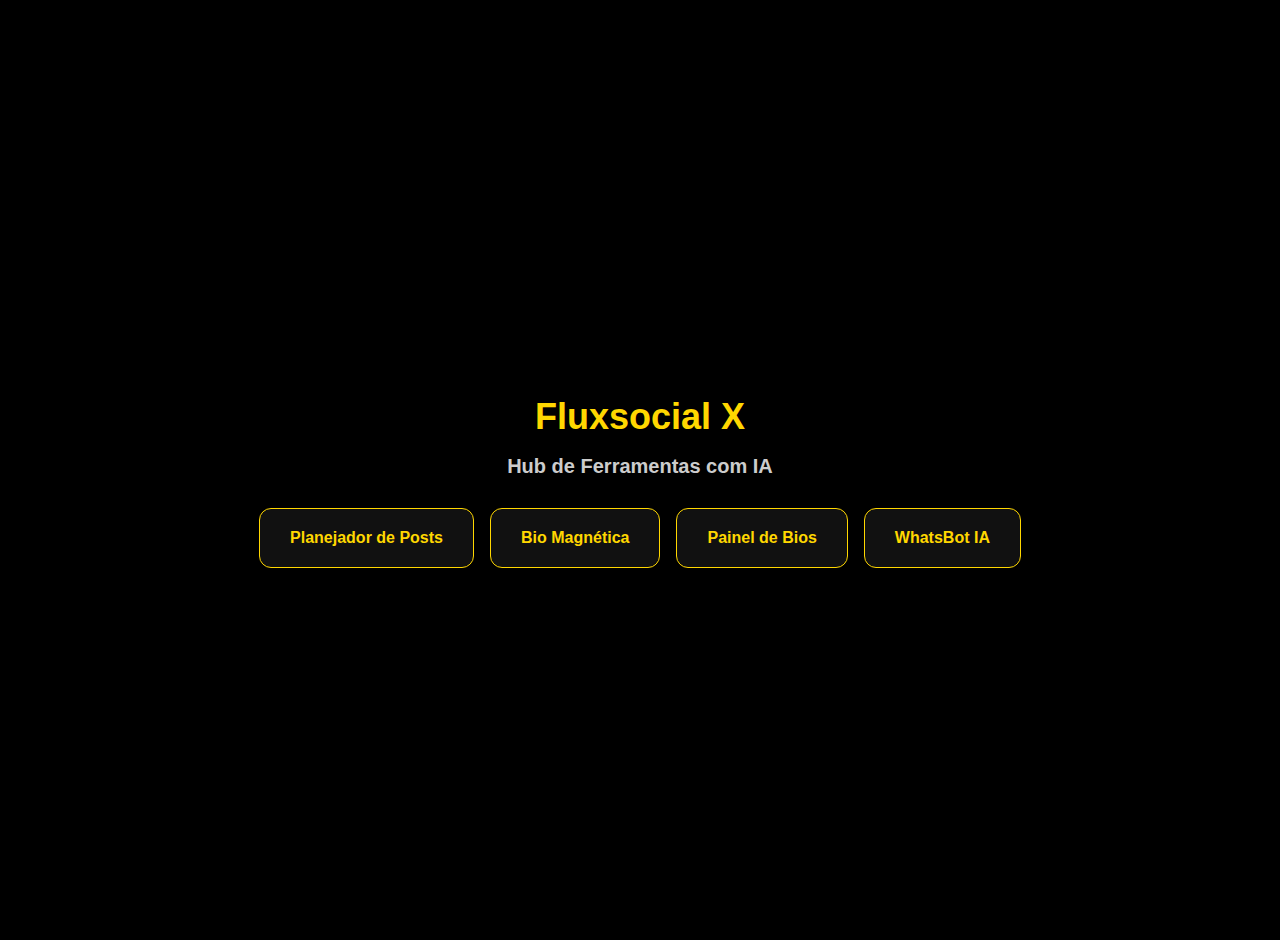
<file: index.html>
<!DOCTYPE html>
<html lang="pt-br">
<head>
  <meta charset="UTF-8" />
  <meta name="viewport" content="width=device-width, initial-scale=1.0"/>
  <title>Fluxsocial X - Plataforma Oficial</title>
  <link rel="stylesheet" href="style.css" />
</head>
<body>
  <div class="painel">
    <h1>Fluxsocial X</h1>
    <h2>Hub de Ferramentas com IA</h2>
    <div class="cards">
      <a href="planejador/planejador.html" class="card">Planejador de Posts</a>
      <a href="bio/bio.html" class="card">Bio Magnética</a>
      <a href="painel-bios/painel.html" class="card">Painel de Bios</a>
      <a href="whatsbot/whatsbot.html" class="card">WhatsBot IA</a>
    </div>
  </div>
</body>
</html>
</file>
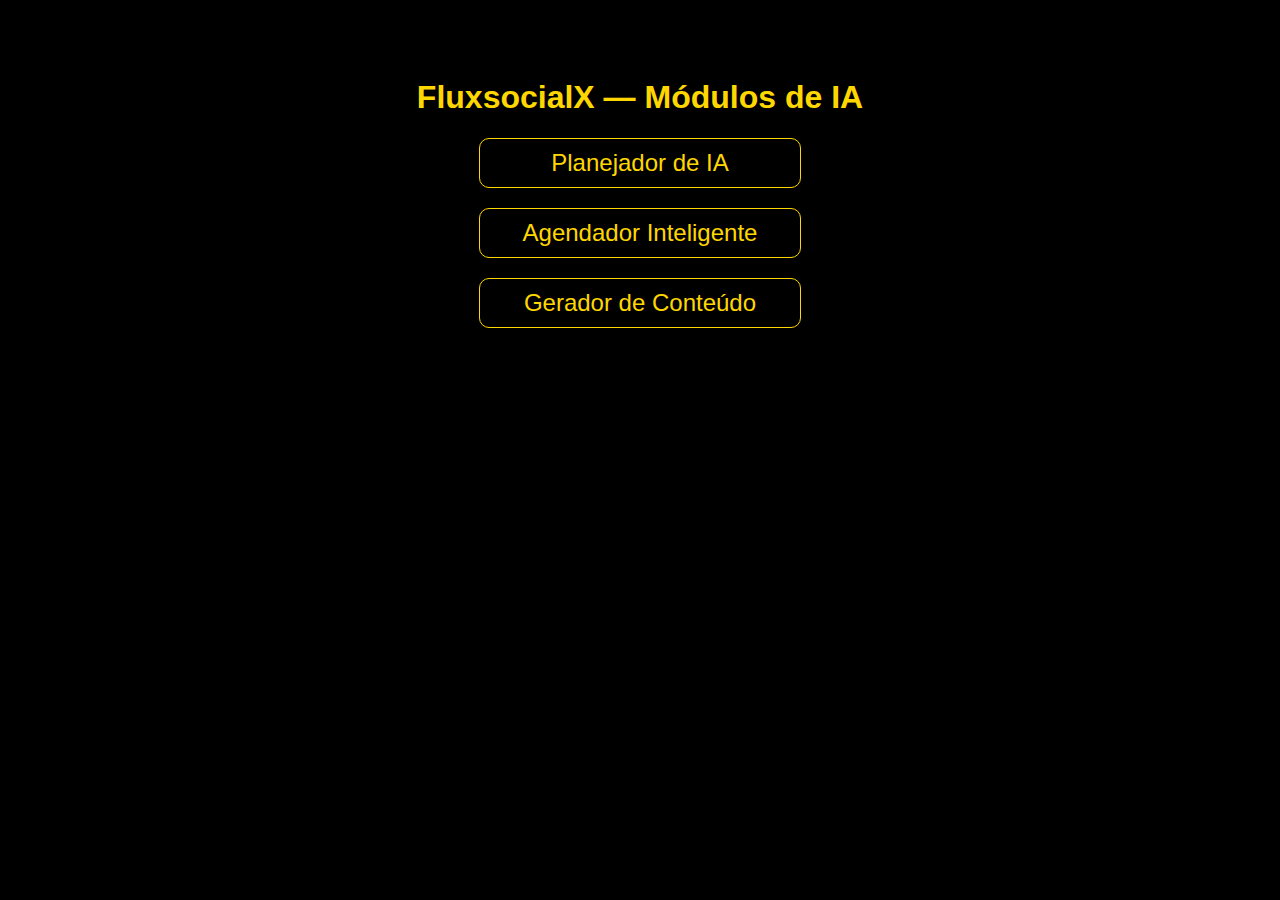
<file: ia/index.html>
<!DOCTYPE html>
<html lang="pt-BR">
<head>
  <meta charset="UTF-8" />
  <title>FluxsocialX IA</title>
  <style>
    body { background: #000; color: gold; font-family: sans-serif; text-align: center; padding-top: 50px; }
    a { display: block; margin: 20px; font-size: 24px; text-decoration: none; color: gold; border: 1px solid gold; padding: 10px; border-radius: 10px; width: 300px; margin-left: auto; margin-right: auto; }
    a:hover { background: gold; color: black; }
  </style>
</head>
<body>
  <h1>FluxsocialX — Módulos de IA</h1>
  <a href="planejador/index.html">Planejador de IA</a>
  <a href="agendador/index.html">Agendador Inteligente</a>
  <a href="gerador/index.html">Gerador de Conteúdo</a>
</body>
</html>
</file>
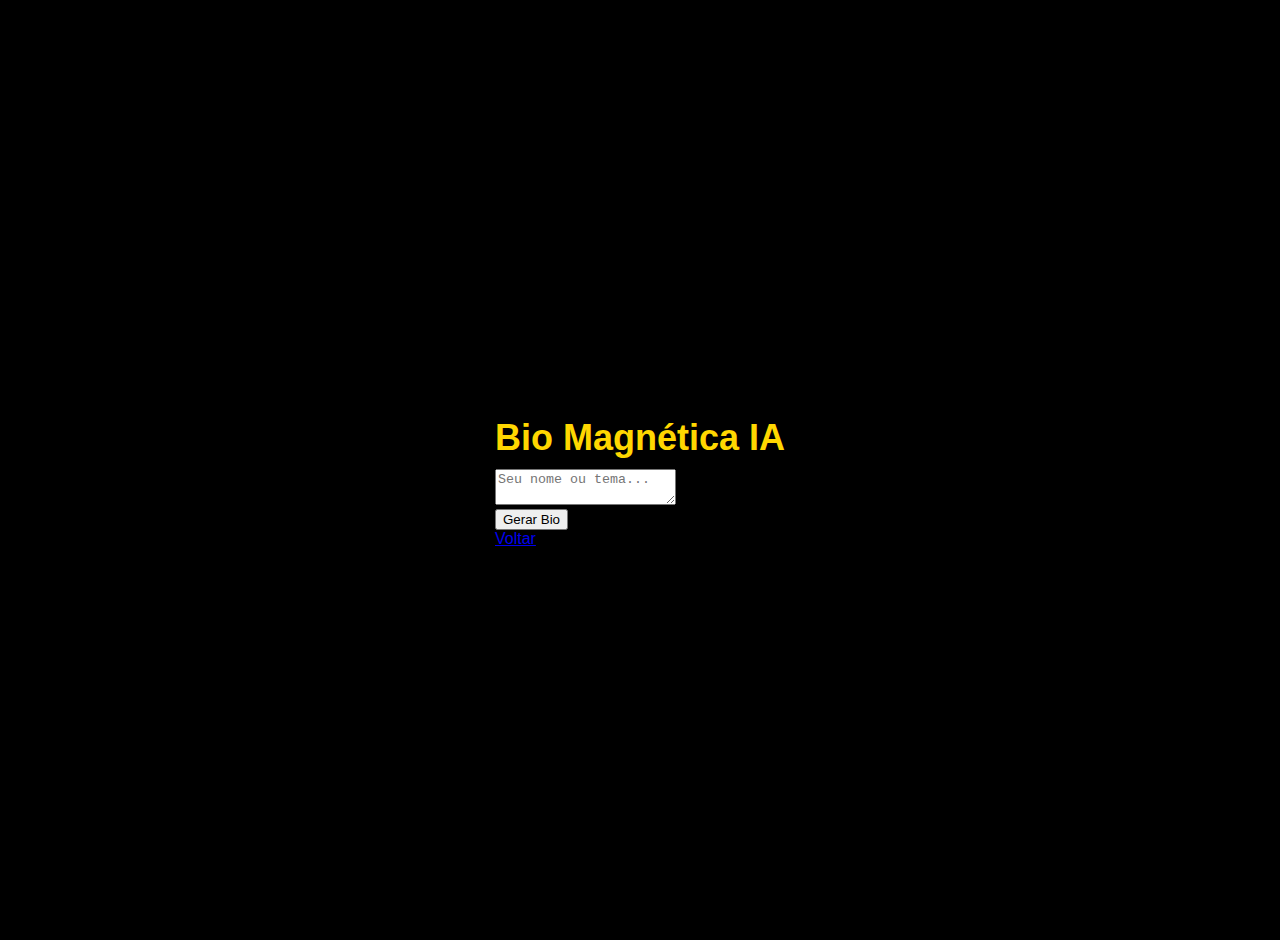
<file: biomagnetica.html>
<!DOCTYPE html>
<html>
<head>
  <meta charset="UTF-8" />
  <title>Bio Magnética IA</title>
  <link rel="stylesheet" href="style.css" />
</head>
<body>
  <div class="container">
    <h1>Bio Magnética IA</h1>
    <textarea id="inputNome" placeholder="Seu nome ou tema..."></textarea><br>
    <button onclick="gerarBio()">Gerar Bio</button>
    <div class="resultado" id="bioResultado"></div>
    <a href="index.html">Voltar</a>
  </div>
  <script>
    function gerarBio() {
      const nome = document.getElementById('inputNome').value;
      const resultado = document.getElementById('bioResultado');
      resultado.innerHTML = "Bio criada para " + nome + ": Influenciador criativo, pronto para transformar ideias em impacto.";
    }
  </script>
</body>
</html>
</file>
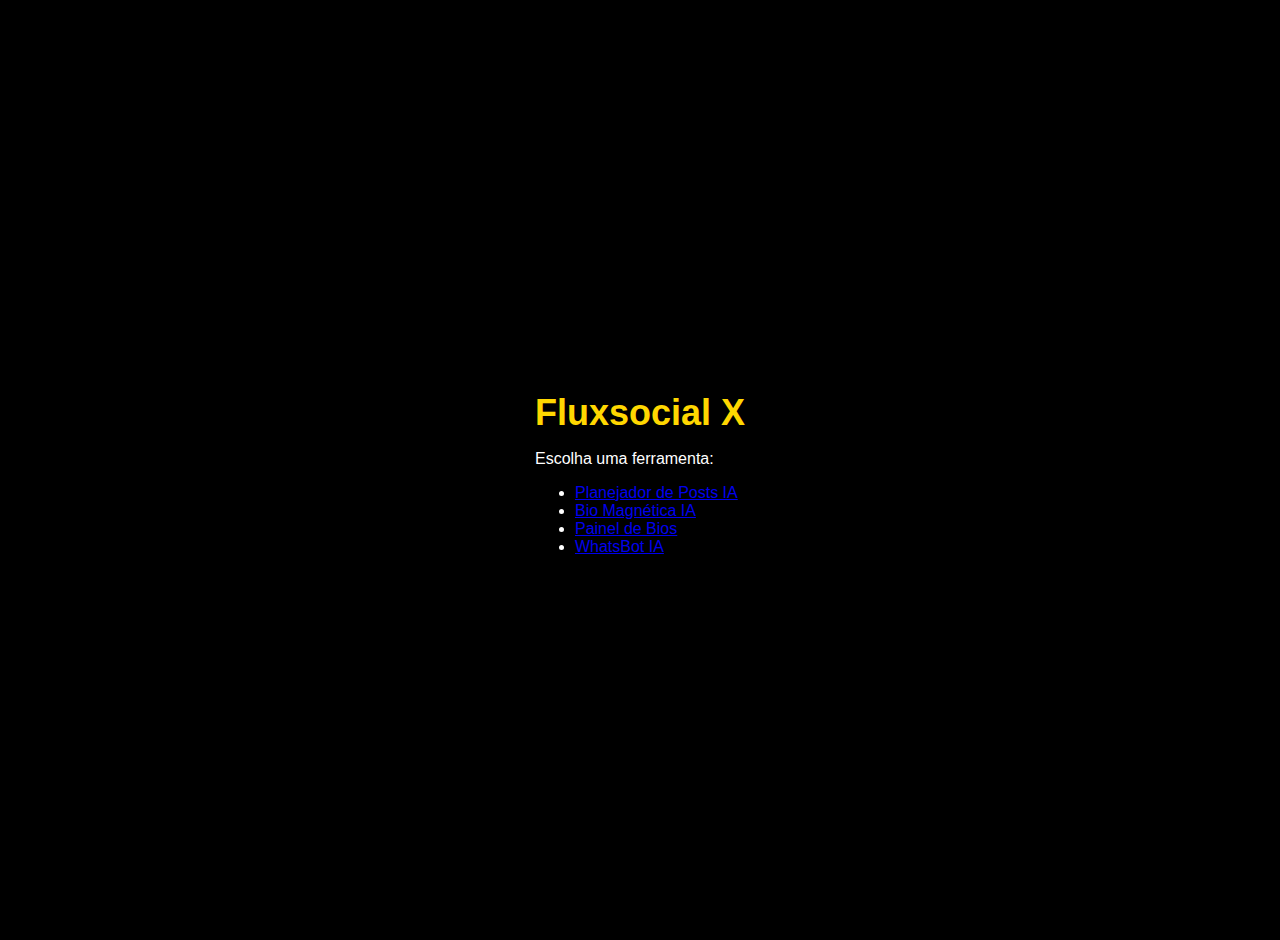
<file: index(1).html>
<!DOCTYPE html>
<html lang="pt-br">
<head>
  <meta charset="UTF-8" />
  <meta name="viewport" content="width=device-width, initial-scale=1.0"/>
  <title>Fluxsocial X</title>
  <link rel="stylesheet" href="style.css" />
</head>
<body>
  <div class="container">
    <h1>Fluxsocial X</h1>
    <p>Escolha uma ferramenta:</p>
    <ul class="links">
      <li><a href="planejador.html">Planejador de Posts IA</a></li>
      <li><a href="biomagnetica.html">Bio Magnética IA</a></li>
      <li><a href="painelbios.html">Painel de Bios</a></li>
      <li><a href="whatsbot.html">WhatsBot IA</a></li>
    </ul>
  </div>
</body>
</html>
</file>
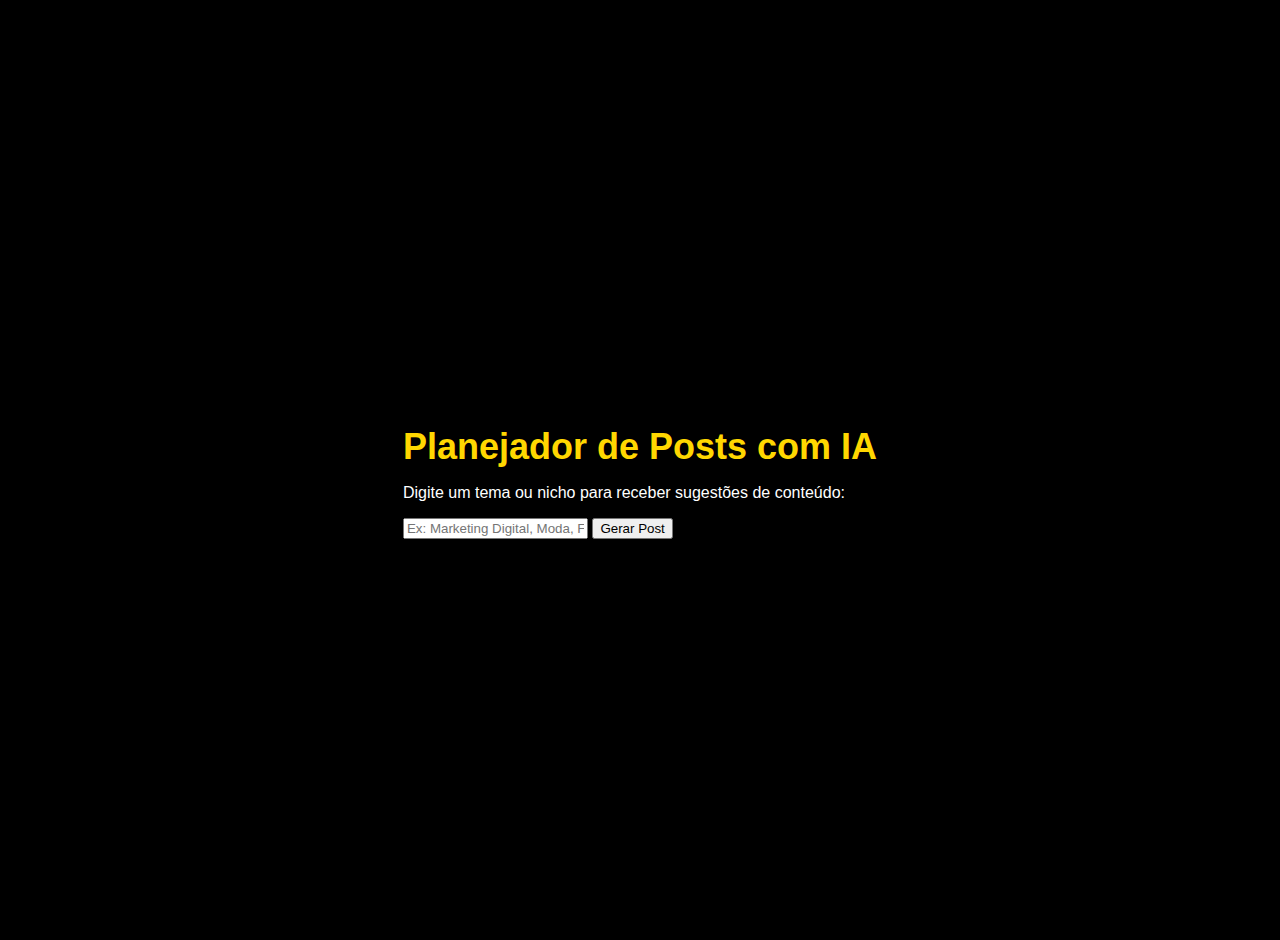
<file: index(3).html>
<!DOCTYPE html>
<html lang="pt-BR">
<head>
    <meta charset="UTF-8">
    <title>Planejador de Posts IA - Fluxsocial X</title>
    <link rel="stylesheet" href="style.css">
</head>
<body>
    <div class="container">
        <h1>Planejador de Posts com IA</h1>
        <p>Digite um tema ou nicho para receber sugestões de conteúdo:</p>
        <input type="text" id="temaInput" placeholder="Ex: Marketing Digital, Moda, Fitness">
        <button onclick="gerarPost()">Gerar Post</button>
        <div id="resultado"></div>
    </div>

    <script src="script.js"></script>
</body>
</html>
</file>
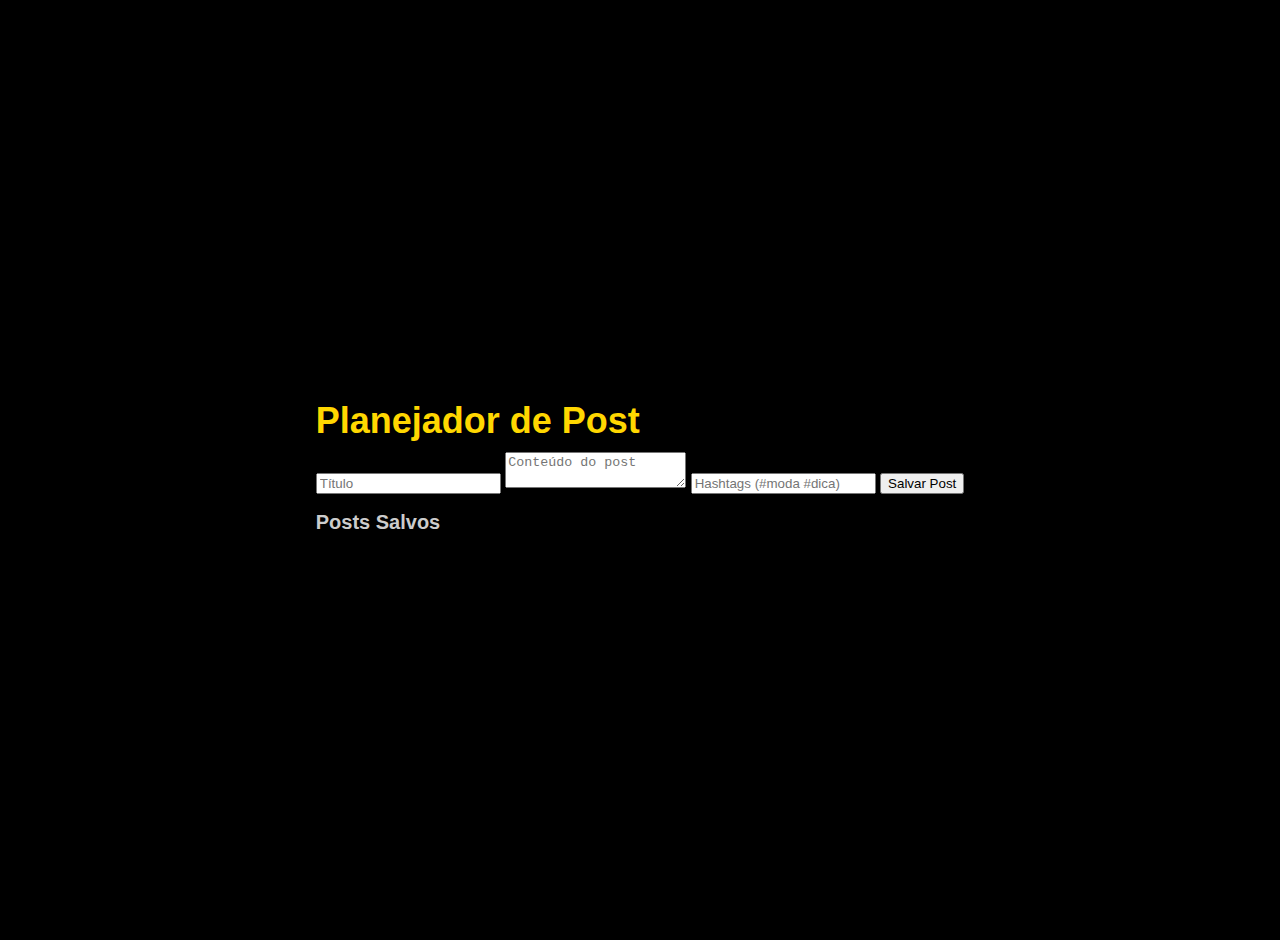
<file: index(4).html>
<!DOCTYPE html>
<html lang="pt-br">
<head>
  <meta charset="UTF-8" />
  <meta name="viewport" content="width=device-width, initial-scale=1.0"/>
  <title>Planejador de Post</title>
  <link rel="stylesheet" href="style.css" />
</head>
<body>
  <div class="container">
    <h1>Planejador de Post</h1>
    <form id="postForm">
      <input type="text" id="title" placeholder="Título" required />
      <textarea id="content" placeholder="Conteúdo do post" required></textarea>
      <input type="text" id="hashtags" placeholder="Hashtags (#moda #dica)" />
      <button type="submit">Salvar Post</button>
    </form>
    <h2>Posts Salvos</h2>
    <ul id="postList"></ul>
  </div>
  <script src="script.js"></script>
</body>
</html>
</file>
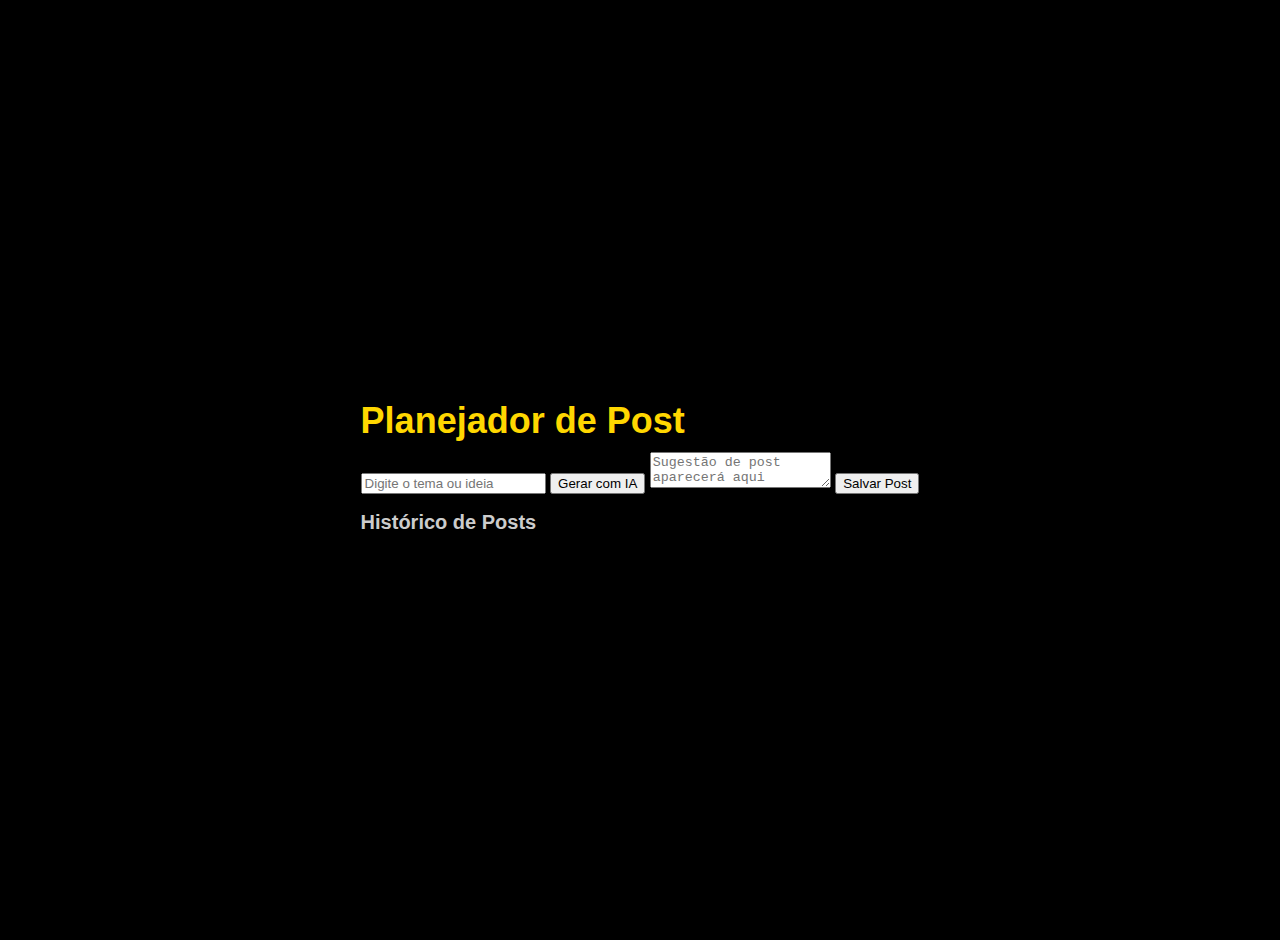
<file: index(6).html>
<!DOCTYPE html>
<html lang="pt-br">
<head>
  <meta charset="UTF-8" />
  <meta name="viewport" content="width=device-width, initial-scale=1.0"/>
  <title>Planejador de Post com IA</title>
  <link rel="stylesheet" href="style.css" />
</head>
<body>
  <div class="container">
    <h1>Planejador de Post</h1>
    <form id="postForm">
      <input type="text" id="tema" placeholder="Digite o tema ou ideia" required />
      <button type="button" onclick="gerarPost()">Gerar com IA</button>
      <textarea id="output" placeholder="Sugestão de post aparecerá aqui" readonly></textarea>
      <button type="submit">Salvar Post</button>
    </form>
    <h2>Histórico de Posts</h2>
    <ul id="postList"></ul>
  </div>
  <script src="script.js"></script>
</body>
</html>
</file>
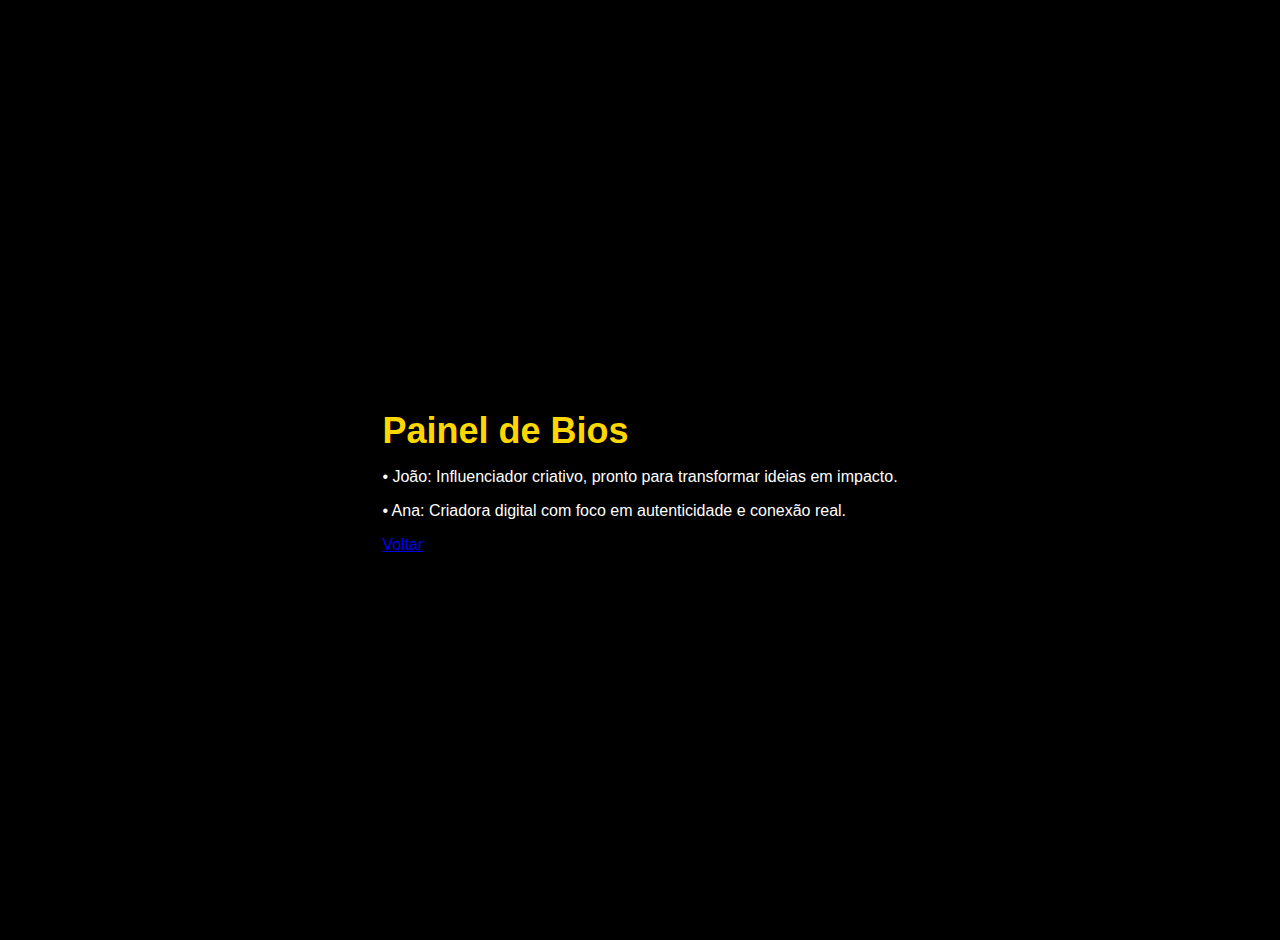
<file: painelbios.html>
<!DOCTYPE html>
<html>
<head>
  <meta charset="UTF-8" />
  <title>Painel de Bios</title>
  <link rel="stylesheet" href="style.css" />
</head>
<body>
  <div class="container">
    <h1>Painel de Bios</h1>
    <div class="resultado">
      <p>• João: Influenciador criativo, pronto para transformar ideias em impacto.</p>
      <p>• Ana: Criadora digital com foco em autenticidade e conexão real.</p>
    </div>
    <a href="index.html">Voltar</a>
  </div>
</body>
</html>
</file>
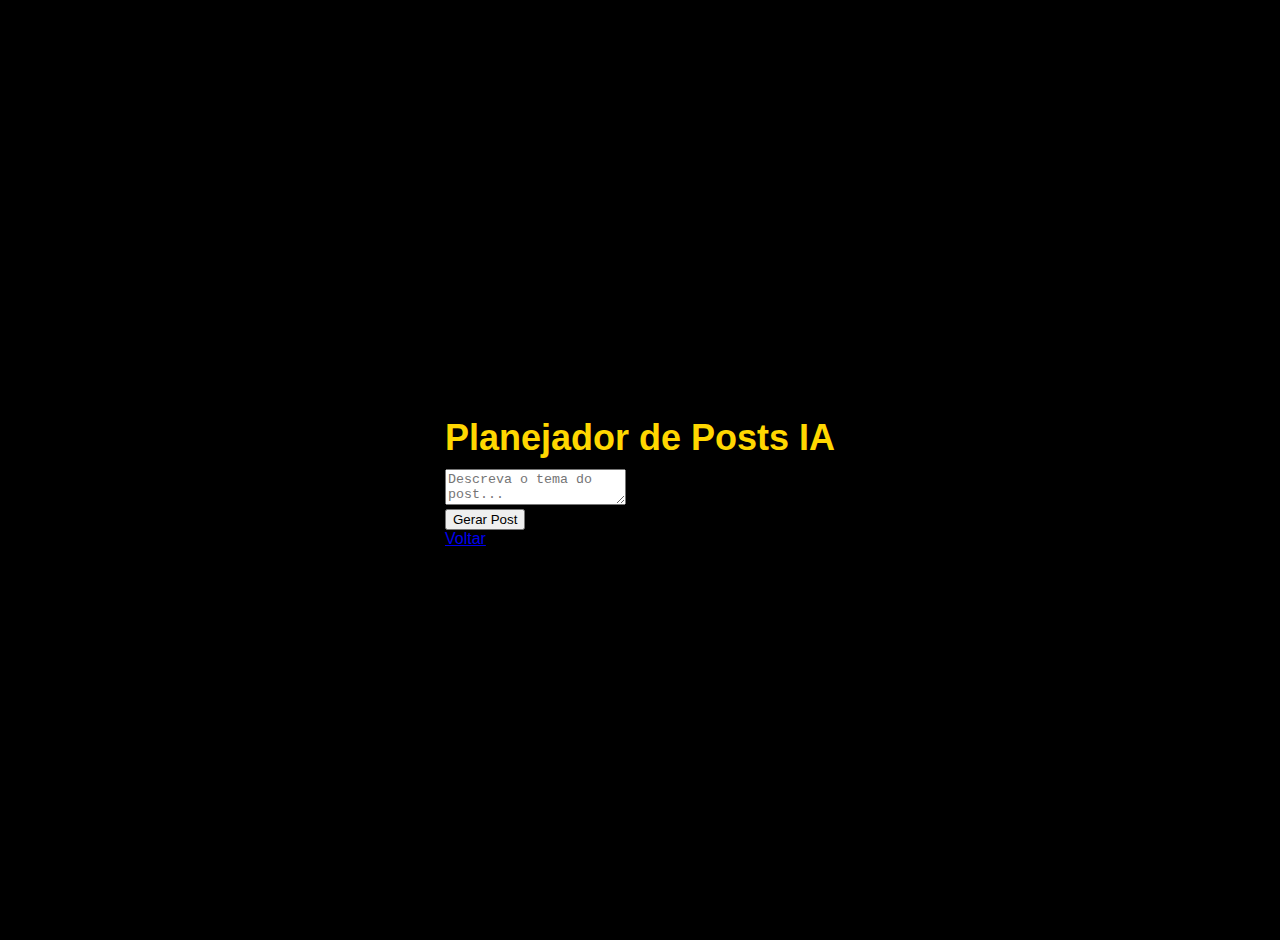
<file: planejador.html>
<!DOCTYPE html>
<html>
<head>
  <meta charset="UTF-8" />
  <title>Planejador de Posts IA</title>
  <link rel="stylesheet" href="style.css" />
</head>
<body>
  <div class="container">
    <h1>Planejador de Posts IA</h1>
    <textarea id="inputTexto" placeholder="Descreva o tema do post..."></textarea><br>
    <button onclick="gerarPost()">Gerar Post</button>
    <div class="resultado" id="resultado"></div>
    <a href="index.html">Voltar</a>
  </div>
  <script>
    function gerarPost() {
      const texto = document.getElementById('inputTexto').value;
      const resultado = document.getElementById('resultado');
      resultado.innerHTML = "Post gerado com IA para: " + texto;
    }
  </script>
</body>
</html>
</file>
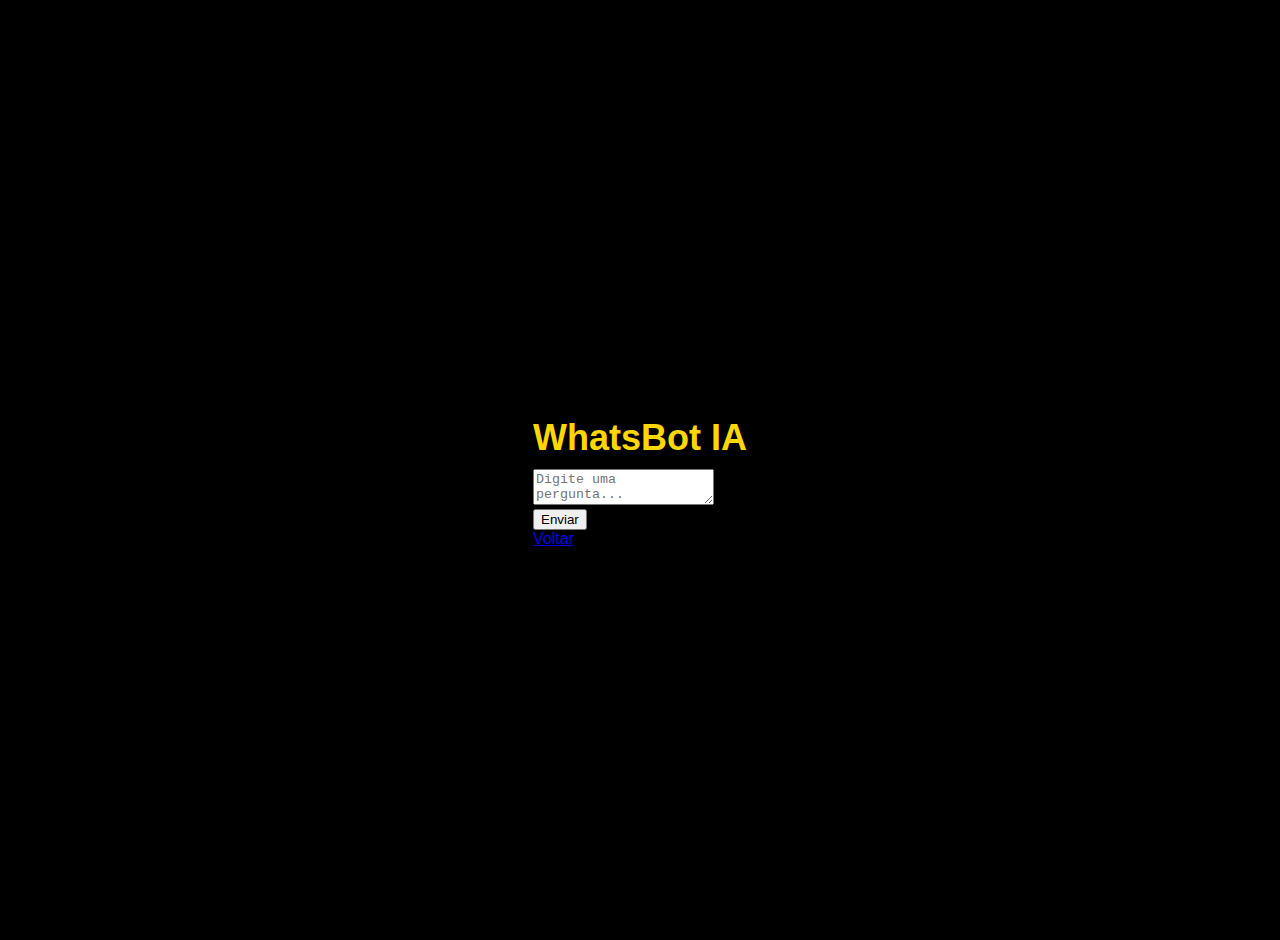
<file: whatsbot.html>
<!DOCTYPE html>
<html>
<head>
  <meta charset="UTF-8" />
  <title>WhatsBot IA</title>
  <link rel="stylesheet" href="style.css" />
</head>
<body>
  <div class="container">
    <h1>WhatsBot IA</h1>
    <textarea id="mensagem" placeholder="Digite uma pergunta..."></textarea><br>
    <button onclick="responder()">Enviar</button>
    <div class="resultado" id="resposta"></div>
    <a href="index.html">Voltar</a>
  </div>
  <script>
    function responder() {
      const msg = document.getElementById('mensagem').value;
      const resposta = document.getElementById('resposta');
      resposta.innerHTML = "Resposta automática da IA para: " + msg;
    }
  </script>
</body>
</html>
</file>
<file: style.css>
body {
  margin: 0;
  font-family: 'Poppins', sans-serif;
  background-color: #000;
  color: #fff;
  display: flex;
  justify-content: center;
  align-items: center;
  min-height: 100vh;
  padding: 20px;
}

.painel {
  text-align: center;
}

h1 {
  color: #FFD700;
  font-size: 36px;
  margin-bottom: 10px;
}

h2 {
  color: #ccc;
  font-size: 20px;
  margin-bottom: 30px;
}

.cards {
  display: flex;
  flex-wrap: wrap;
  justify-content: center;
  gap: 16px;
}

.card {
  background-color: #111;
  border: 1px solid #FFD700;
  border-radius: 12px;
  padding: 20px 30px;
  color: #FFD700;
  text-decoration: none;
  font-size: 16px;
  font-weight: bold;
  transition: 0.3s;
}

.card:hover {
  background-color: #FFD700;
  color: #000;
}
</file>
